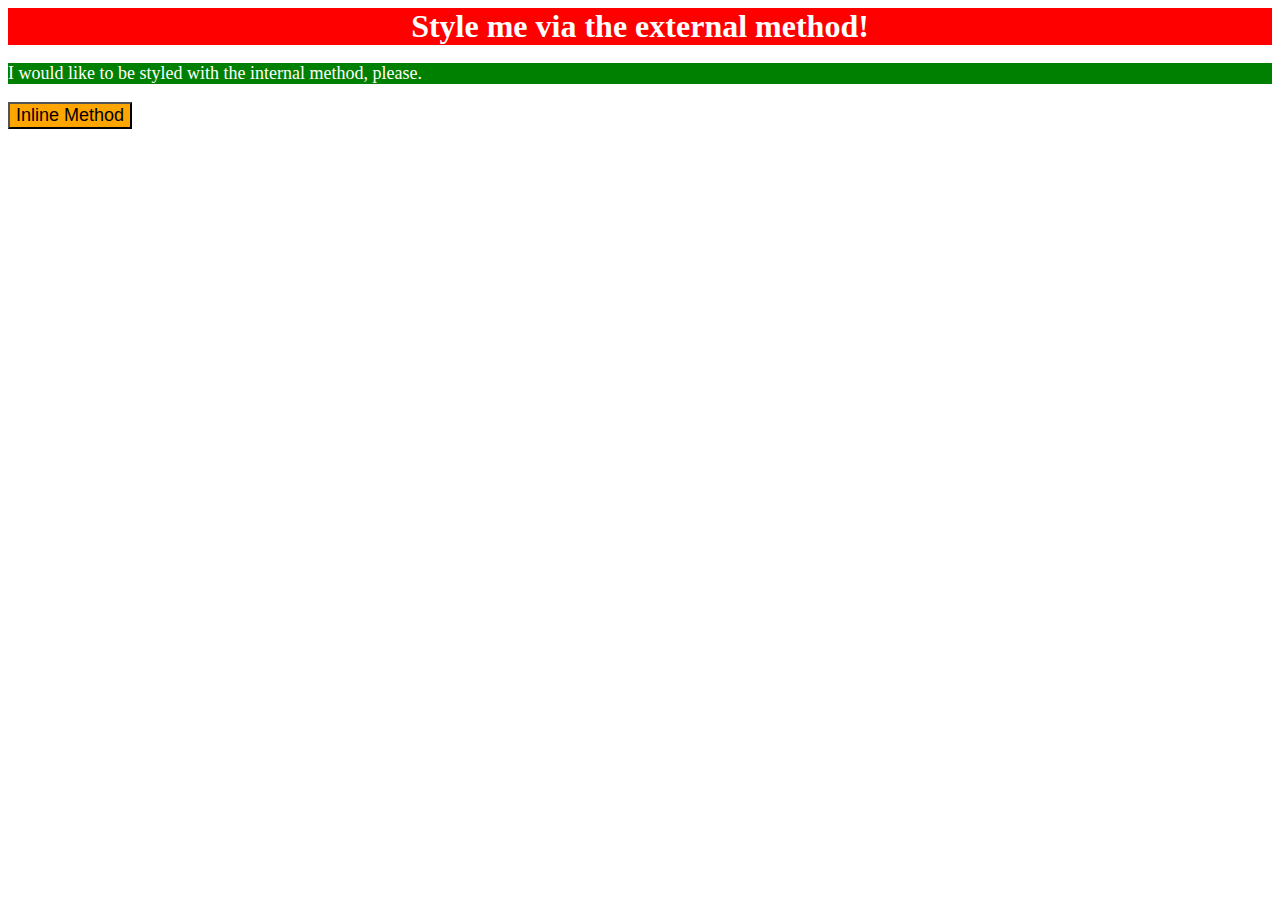
<file: foundations/01-css-methods/index.html>
<!DOCTYPE html>
<html lang="en">
  <head>
    <meta charset="UTF-8">
    <meta http-equiv="X-UA-Compatible" content="IE=edge">
    <meta name="viewport" content="width=device-width, initial-scale=1.0">
    <title>Methods for Adding CSS</title>
    <link rel="stylesheet" href="style.css">
    <style>
      p{
        background-color: green;
        color: white;
        font-size: 18px;
      }
    </style> 
  </head>
  <body>
    <div>Style me via the external method!</div>
    <p>I would like to be styled with the internal method, please.</p>
    <button style=background-color:orange;font-size:18px>Inline Method</button>
  </body>
</html>
</file>
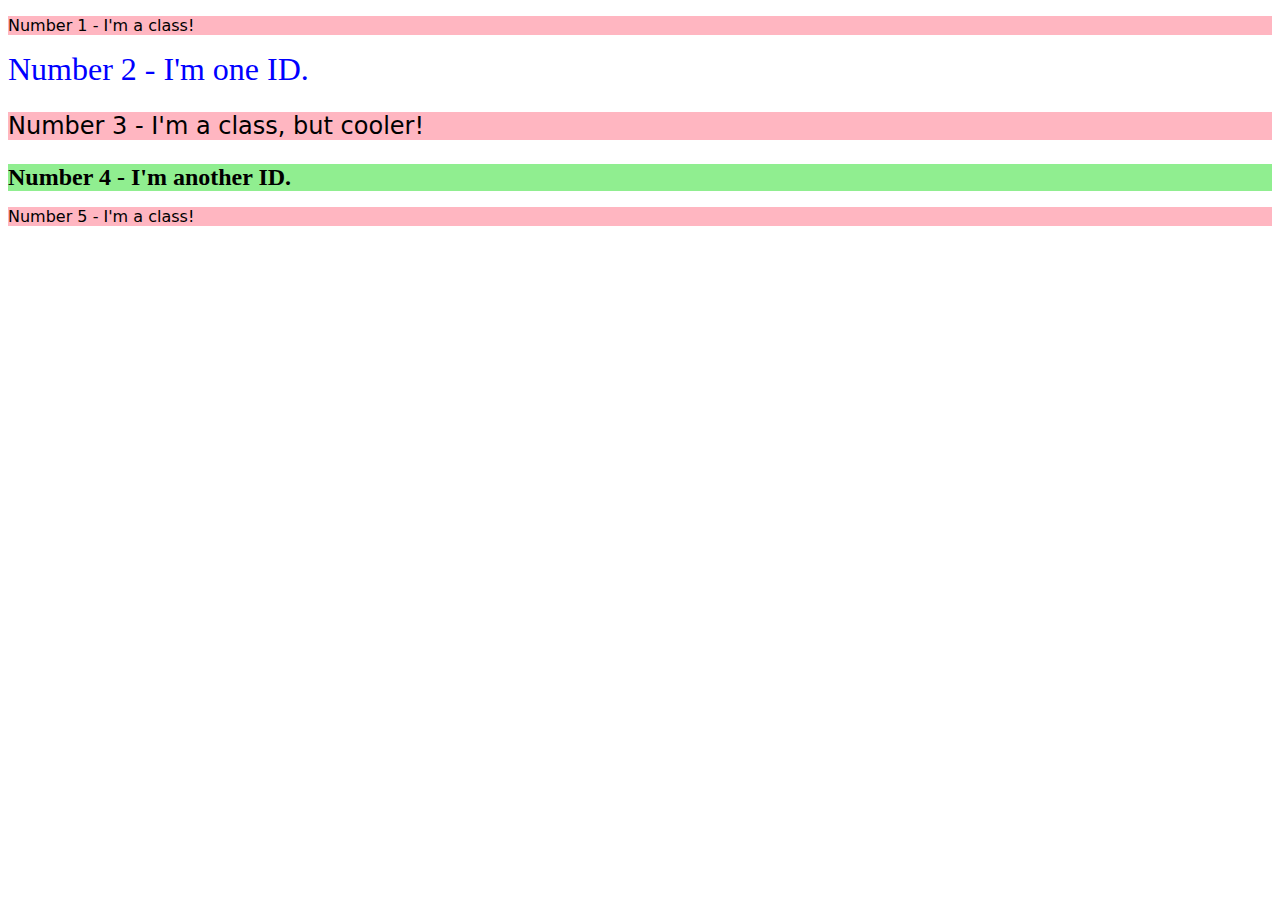
<file: foundations/02-class-id-selectors/index.html>
<!DOCTYPE html>
<html lang="en">
  <head>
    <meta charset="UTF-8">
    <meta http-equiv="X-UA-Compatible" content="IE=edge">
    <meta name="viewport" content="width=device-width, initial-scale=1.0">
    <title>Class and ID Selectors</title>
    <link rel="stylesheet" href="style.css">
  </head>
  <body>
    <p class="Number1">Number 1 - I'm a class!</p>
    <div id="Number2">Number 2 - I'm one ID.</div>
    <p class="Number1 class2">Number 3 - I'm a class, but cooler!</p>
    <div id="Number4">Number 4 - I'm another ID.</div>
    <p class="Number1">Number 5 - I'm a class!</p>
  </body>
</html>
</file>
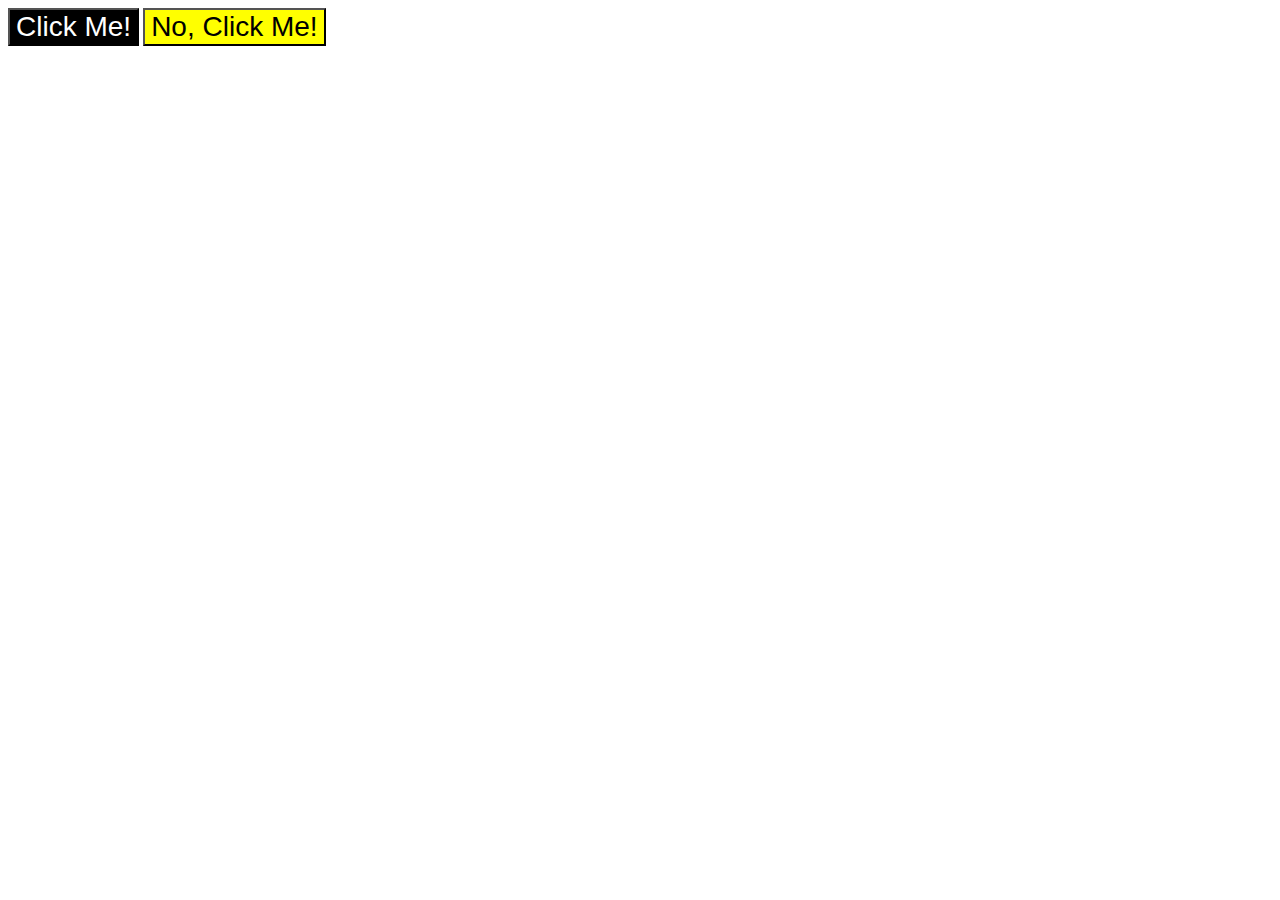
<file: foundations/03-grouping-selectors/index.html>
<!DOCTYPE html>
<html lang="en">
  <head>
    <meta charset="UTF-8">
    <meta http-equiv="X-UA-Compatible" content="IE=edge">
    <meta name="viewport" content="width=device-width, initial-scale=1.0">
    <title>Grouping Selectors</title>
    <link rel="stylesheet" href="style.css">
  </head>
  <body>
    <button class="ClickMe">Click Me!</button>
    <button class="DontClickMe">No, Click Me!</button>
  </body>
</html>
</file>
<file: foundations/01-css-methods/style.css>
div{
    background-color: red;
    color: white;
    font-size: 32px;
    text-align: center;
    font-weight: bold;
}
/* p{
    background-color: green;
    color: white;
    font-size: 18px;
}
button{
    background-color: orange;
    font-size: 18px;
} */
</file>
<file: foundations/02-class-id-selectors/style.css>
.Number1{
    background-color: #FFB6C1;
    font-family: Verdana, "DejaVu Sans", sans-serif;
}
#Number2{
    color: #0000ff;
    font-size: 32px;
}
.class2{     
    font-size: 24px;
}
#Number4{
    background-color: rgb(144, 238, 144);
    font-size: 24px;
    font-weight: bold;
}
</file>
<file: foundations/03-grouping-selectors/style.css>
.ClickMe{
    background-color: #000000;
    color: hsl(0, 0%, 100%);
}
.DontClickMe{
    background-color: hsl(60, 100%, 50%);
}
.ClickMe, .DontClickMe{
    font-size: 28px;
    font-family: Helvetica, "Times New Roman", sans-serif;
}
</file>
